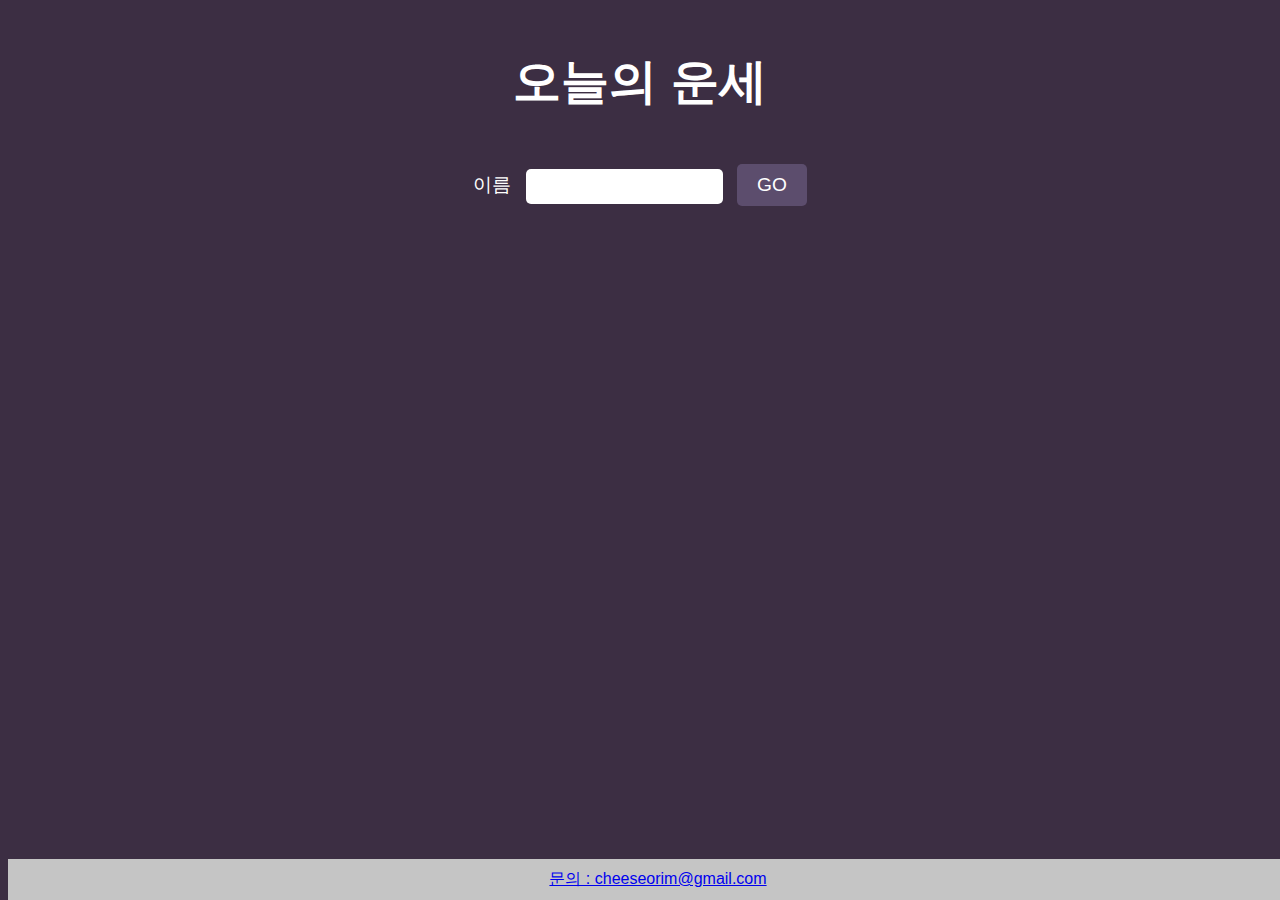
<file: index.html>
<!DOCTYPE html>
<html lang="ko">
<head>
    <meta charset="UTF-8">
    <title>오늘의 운세</title>
    <meta name="viewport" content="width=device-width, initial-scale=1.0">
    <link rel="stylesheet" href="style.css">
</head>
<body>
  <h1 class="title">오늘의 운세</h1>
  <div class="form-container">
    <form id="fortune-form" onsubmit="handleSubmit(event)">
      <label for="name">이름</label>
      <input type="text" id="name-input">
      <button type="submit" class="btn">GO</button>
      </form>
  </div>
  <div id="fortune-container"></div>
    <footer>
        <a href="mailto:cheeseorim@gmail.com">문의 : cheeseorim@gmail.com</a>
    </footer>
    <script>
      function handleSubmit(event) {
        event.preventDefault(); // 폼 제출 기본 동작 막기
        const name = document.getElementById('name-input').value;
        window.location.href = `result.html?name=${name}`; // 이름 값과 함께 result.html로 이동
      }
    </script>
</body>
</html>
</file>
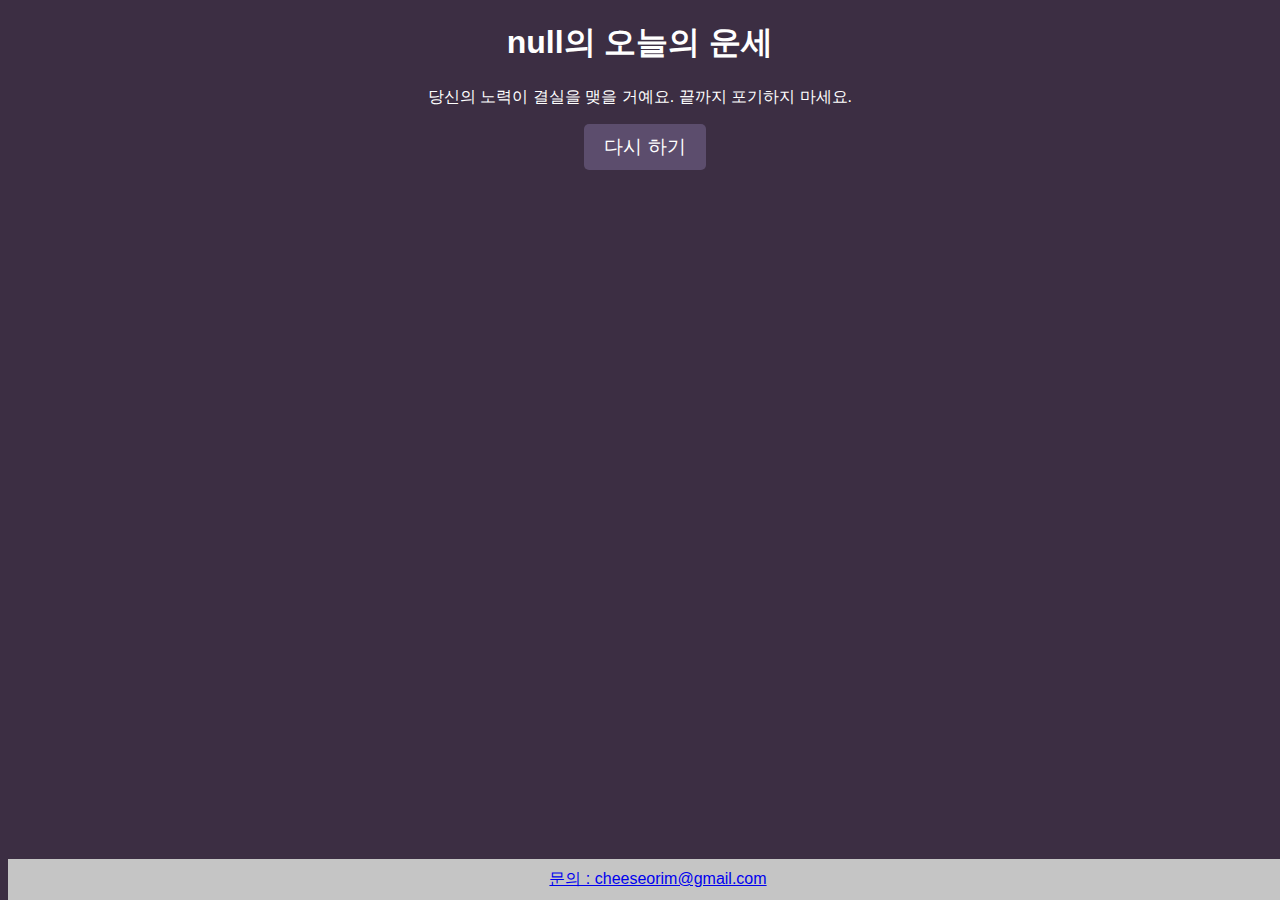
<file: result.html>
<!DOCTYPE html>
<html lang="ko">
<head>
    <meta charset="UTF-8">
    <title></title>
    <meta name="viewport" content="width=device-width, initial-scale=1.0">
    <link rel="stylesheet" href="style.css">
</head>
<body>
    <div class="container">
        <h1 id="result-title"></h1>
        <div class="textbox">
            <p id="fortune-text"></p>
        </div>
        <button class="btn" onclick="location.href='index.html'">다시 하기</button>
    </div>
    <footer>
        <a href="mailto:cheeseorim@gmail.com">문의 : cheeseorim@gmail.com</a>
    </footer>
    <script src="script.js"></script>
</body>
</html>
</file>
<file: style.css>
body {
  background-color: #3c2e43;
  font-family: 'Noto Sans KR', sans-serif;
  color: #fff;
  text-align: center;
}

.title {
  margin-top: 50px;
  font-size: 3rem;
}

.form-container {
  margin-top: 50px;
}

label {
  font-size: 1.2rem;
}

input[type=text] {
  padding: 10px;
  border-radius: 5px;
  border: none;
  margin-left: 10px;
}

button {
  font-size: 1.2rem;
  border-radius: 5px;
  border: none;
  color: #fff;
  background-color: #5c4d6d;
  padding: 10px 20px;
  margin-left: 10px;
  transition: background-color 0.3s ease;
}

button:hover {
  cursor: pointer;
  background-color: #4c3c5d;
}

#fortune-container {
  margin-top: 50px;
  font-size: 1.5rem;
  line-height: 2.5rem;
  text-align: center;
}

.result-title {
  font-size: 2rem;
  margin-top: 100px;
}

.result-text {
  font-size: 1.5rem;
  margin-top: 50px;
  line-height: 2.5rem;
}

footer {
  position: fixed;
  bottom: 0;
  width: 100%;
  background-color: #c5c5c5;
  padding: 10px;
  text-align: center;
}
</file>
